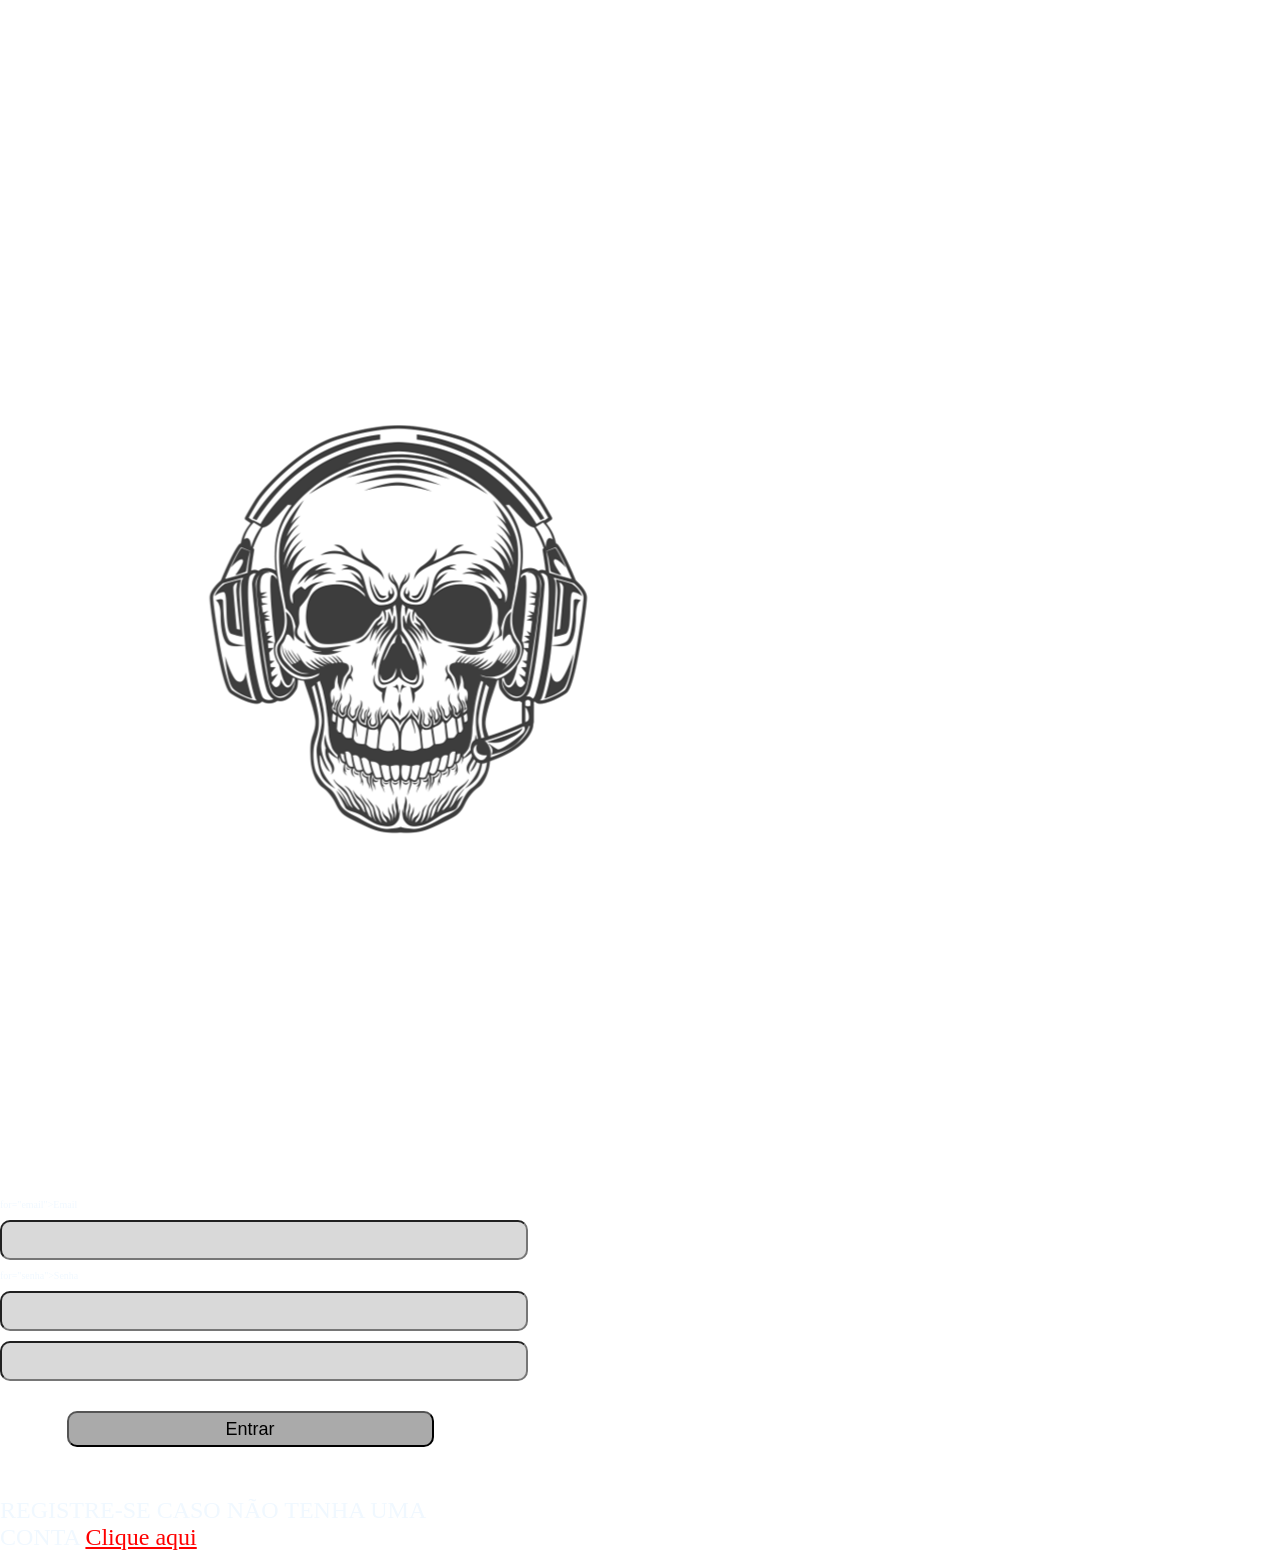
<file: -projetonotafiscal/index.html>
<!DOCTYPE html>
<html lang="en">
<head>
    <meta charset="UTF-8">
    <meta name="viewport" content="width=device-width, initial-scale=1.0">
    <title>Login</title>
  <link rel="stylesheet" href="css/login.css">
</head>
<body>
    
    <main class="pfundo login">
<div class="imglado">
<img src="image/10979 (2) 1.png" alt="">

</div>
<form action="" method="post">
    <label> for="email">Email</label>
    <input type="text" name="" id="email">
    <label> for="senha">Senha</label>
    <input type="password" name="senha" id="senha">
    <input>
    <div class="button">
        <button type="submit">Entrar</button>
    </div>
    <p>REGISTRE-SE CASO NÃO TENHA UMA CONTA <a href="cad_usuario.html">Clique aqui</a> </p>
    </p>
    <form>
    </main>
</body>
</html>
</file>
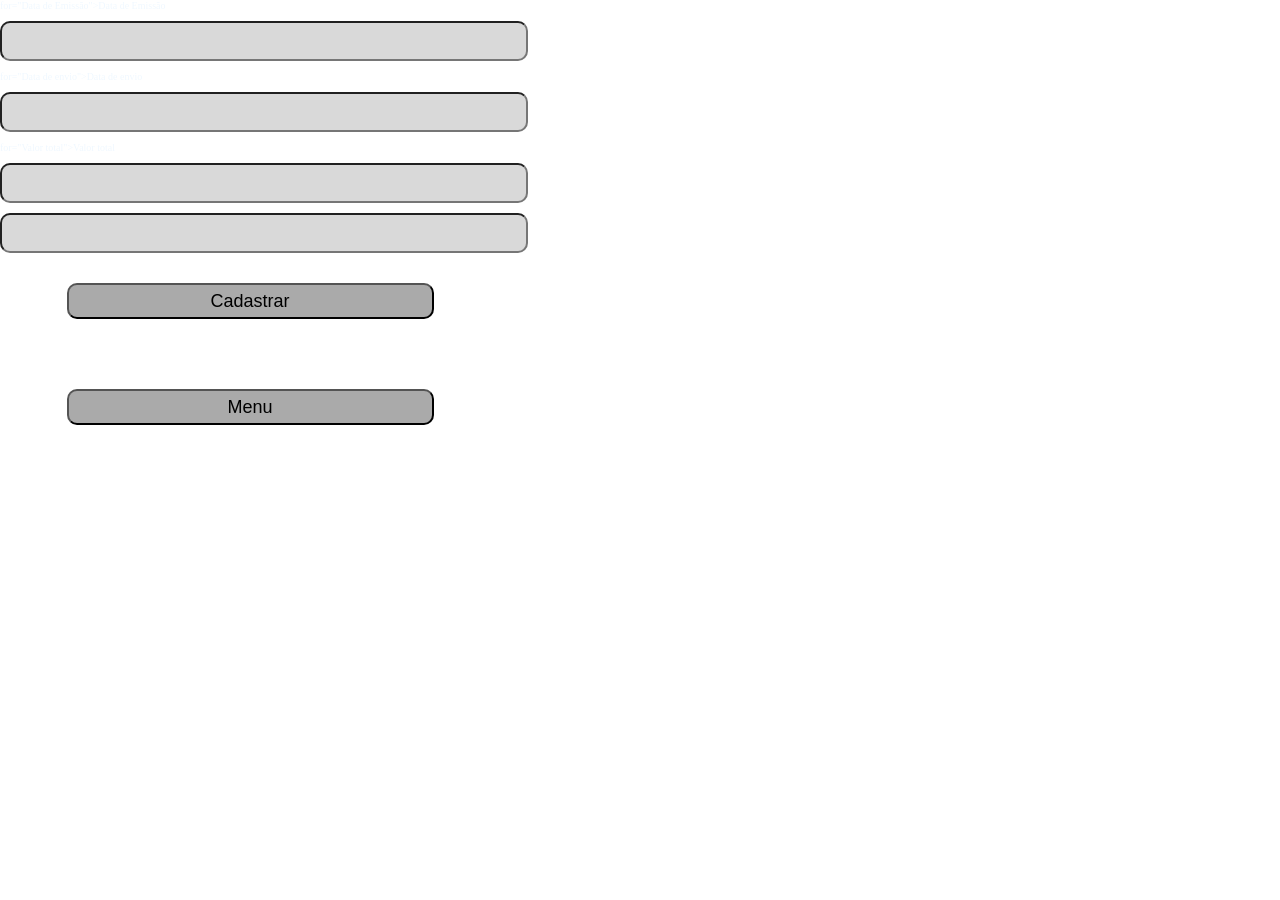
<file: -projetonotafiscal/cad_clinete.html>
<!DOCTYPE html>
<html lang="en">
<head>
    <meta charset="UTF-8">
    <meta name="viewport" content="width=device-width, initial-scale=1.0">
    <title>Cliente</title>
  <link rel="stylesheet" href="css/login.css">
</head>
<body>
    
    <main class="pfundo Cliente">
<div class="imglado">

</div>
<form action="" method="post">
    <label> for="Data de Emissão">Data de Emissão</label>
    <input type="text" name performance="" id="Data de Emissão">
    <label> for="Data de envio">Data de envio</label>
    <input type="text" name performanmce="" id="Data de envio">
<label> for="Valor total">Valor total</label>
<input type="name performance" Valor total="" id="Valor total">
<input>
    <div class="button">
        <button type="submit">Cadastrar</button>
    </div>
     <div class="button">
        <button type="submit">Menu</button>
    </div>
    <p> <a href="Outros.html"></a> </p>
    </p>
    <form>
    </main>
</body>
</html>
</file>
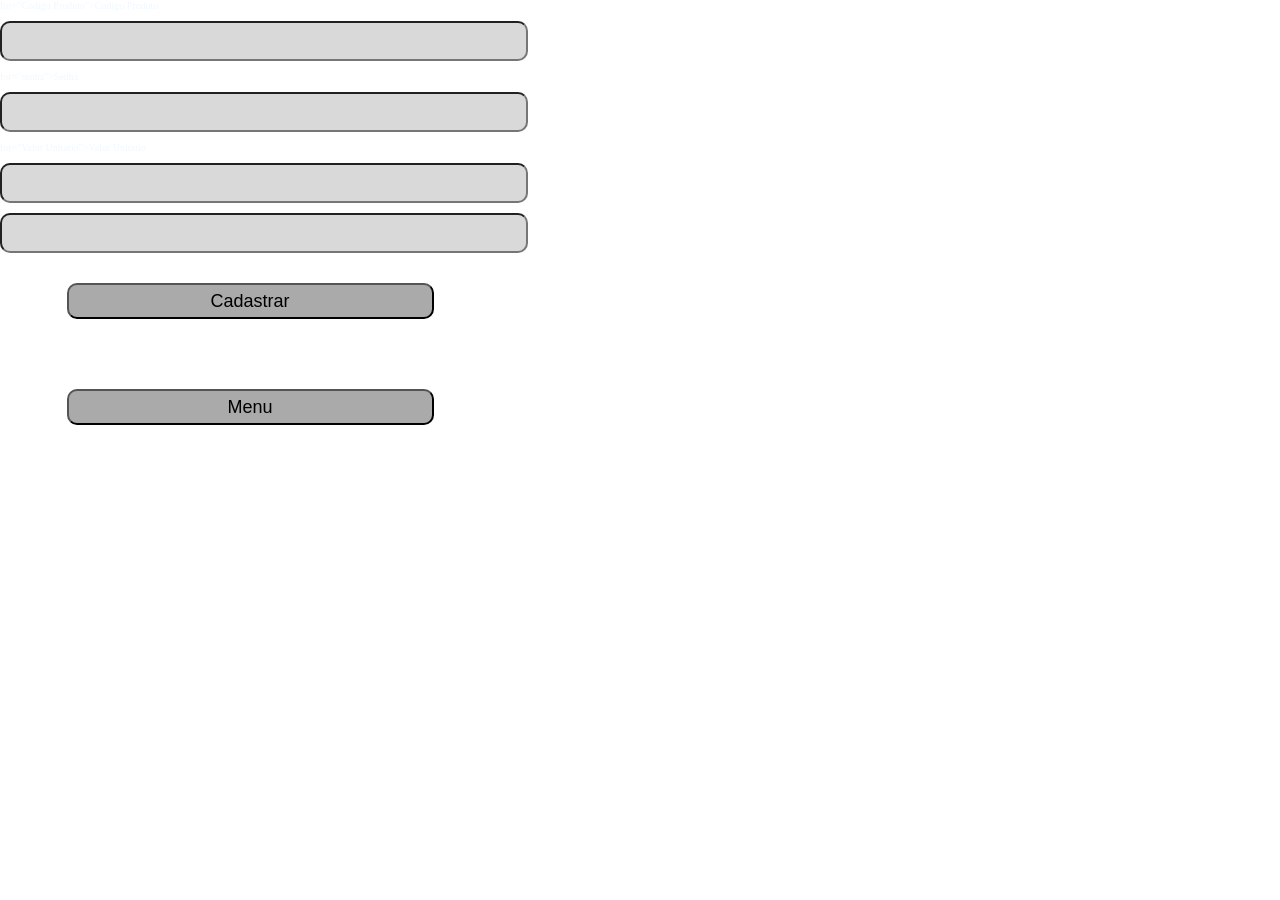
<file: -projetonotafiscal/cad_produto.html>
<!DOCTYPE html>
<html lang="en">
<head>
    <meta charset="UTF-8">
    <meta name="viewport" content="width=device-width, initial-scale=1.0">
    <title>Produto</title>
  <link rel="stylesheet" href="css/login.css">
</head>
<body>
    
    <main class="pfundo login">
<div class="imglado">

</div>
<form action="" method="post">
    <label> for="Codigo Produto">Codigo Produto</label>
    <input type="text" name performance="" id="Codigo Produto">
    <label> for="senha">Senha</label>
    <input type="password" name performanmce="" id="Nome Do Produto">
<label> for="Valor Unitario">Valor Unitario</label>
<input type="text" name performance="" id="Valor Unitario">
<input>
    <div class="button">
        <button type="submit">Cadastrar</button>
    </div>
    <div class="button">
        <button type="submit">Menu</button>
    </div>
    <p> <a href="Outros.html"></a> </p>
    </p>
    <form>
    </main>
</body>
</html>
</file>
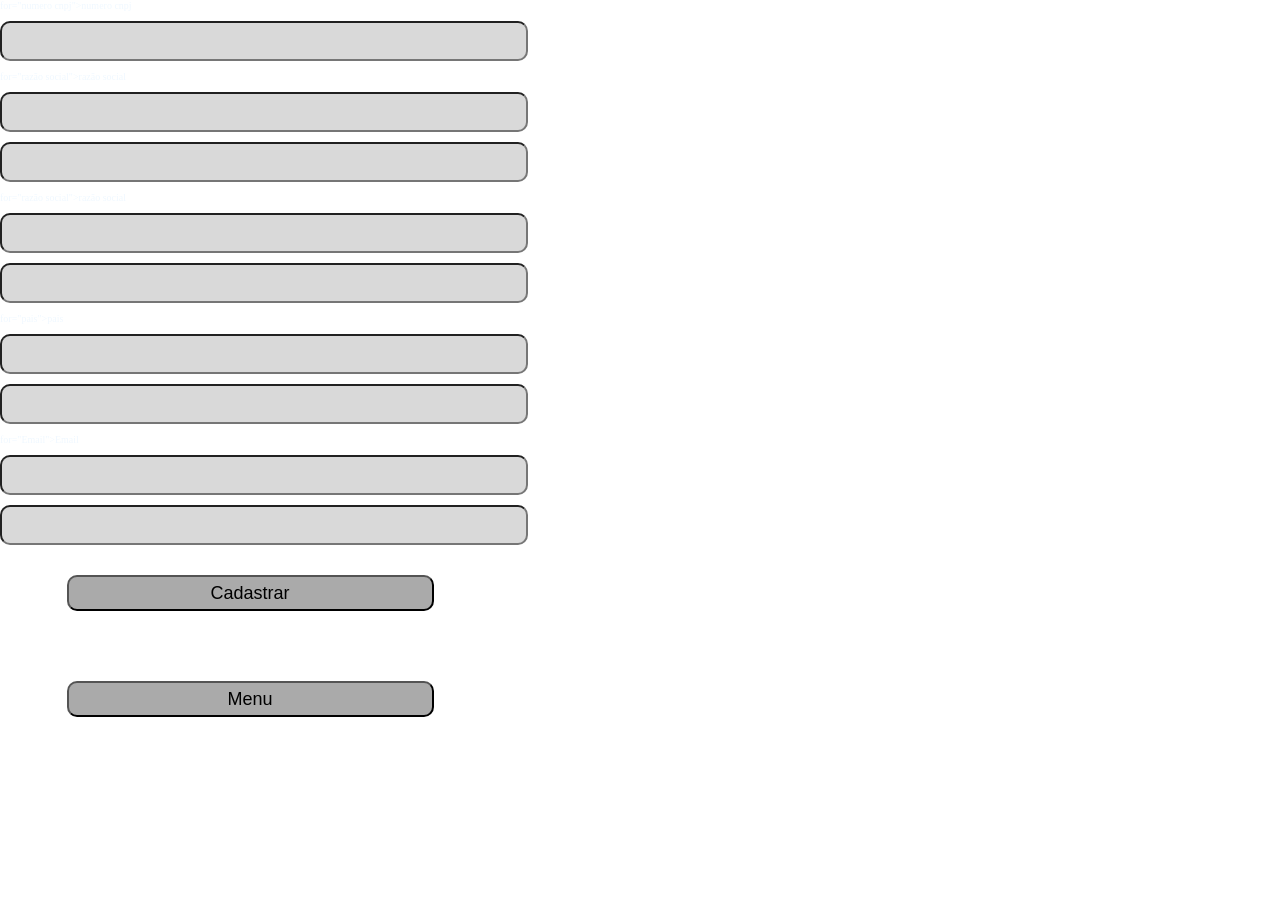
<file: -projetonotafiscal/nota.html>
<!DOCTYPE html>
<html lang="en">
<head>
    <meta charset="UTF-8">
    <meta name="viewport" content="width=device-width, initial-scale=1.0">
    <title>Nota</title>
  <link rel="stylesheet" href="css/login.css">
</head>
<body>
    
    <main class="pfundo Nota">
<div class="imglado">

</div>
<form action="" method="post">
    <label> for="numero cnpj">numero cnpj</label>
    <input type="text" name performance="" id="numero cnpj">
    <label> for="razão social">razão social</label>
    <input type="text" name performanmce="" id="razão social">
    <input>
    <label> for="razão social">razão social</label>
    <input type="text" name performanmce="" id="razão social">
    <input>
    <label> for="pais">pais</label>
    <input type="text" name performanmce="" id="pais">
    <input>
<label> for="Email">Email</label>
    <input type="text" name performanmce="" id="Email">
    <input>
    <div class="button">
        <button type="submit">Cadastrar</button>
    </div>
    <div class="button">
        <button type="submit">Menu</button>
    </div>
    <p> <a href="Outros.html"></a> </p>
    </p>
    <form>
    </main>
</body>
</html>
</file>
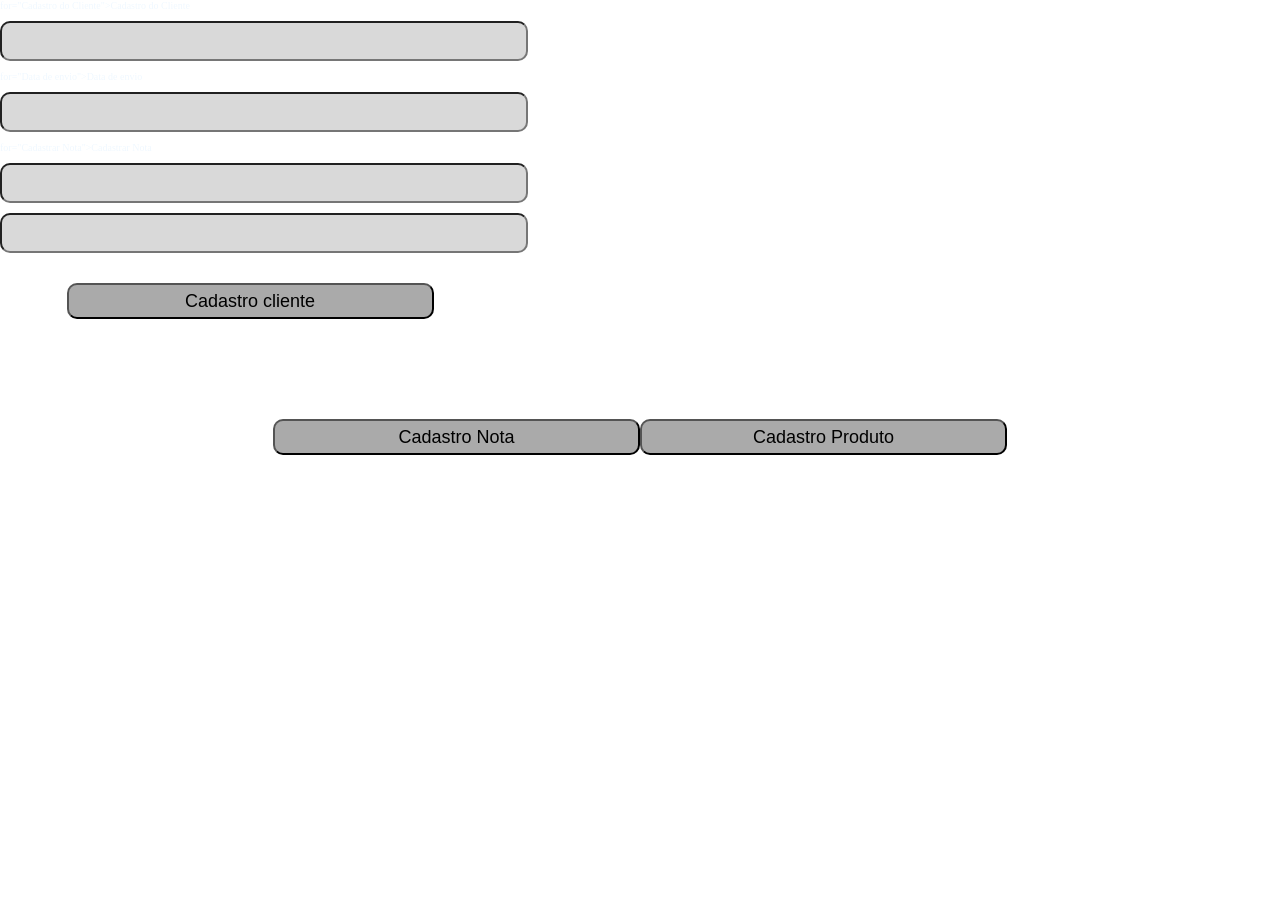
<file: -projetonotafiscal/Outros.html>
<!DOCTYPE html>
<html lang="en">
<head>
    <meta charset="UTF-8">
    <meta name="viewport" content="width=device-width, initial-scale=1.0">
    <title>ESCOLHA O PODER DE SUAS MÃOS</title>
  <link rel="stylesheet" href="css/login.css">
</head>
<body>
    
    <main class="pfundo Outros">
<div class="imglado">

</div>
<form action="" method="post">
    <label> for="Cadastro do Cliente">Cadastro do Cliente</label>
    <input type="text" name performance="" id="Cadastro do Cliente">
    <label> for="Data de envio">Data de envio</label>
    <input type="text" name performanmce="" id="Data de envio">
<label> for="Cadastrar Nota">Cadastrar Nota</label>
<input type="name performance" Cadastrar Nota="" id="Cadastrar Nota">
<input>



    <div class="button">
        <button type="submit">Cadastro cliente</button>
    </div>
     <p> <a href="cad_clinete.html"></a> </p>
    </p>
    <form>
    </main>
</body>
</html>
     <div class="button">
        <div class="button">
        <button type="submit">Cadastro Nota</button>
    </div>
     <p> <a href="nota.html"></a> </p>
    </p>
    <form>
    </main>
</body>
</html>
     <div class="button">
        <button type="submit">Cadastro Produto</button>
    </div>
    <p> <a href="cad_produto.html"></a> </p>
    </p>
    <form>
    </main>
</body>
</html>
</file>
<file: -projetonotafiscal/css/login.css>
* { margin: 0; padding: 0; box-sizing: border-box
rgb(0, 0, 0);
}

    pfundo login {
        background-color: rgb(0, 0, 0);
    }
    .Login{
        height: 100vh;
display: grid;
grid-template-columns: 1fr 1fr;
align-items: center;
justify-content: center;
    }
    form {
        display: flex;
        flex-direction: column;
        width: 500px;
         gap: 10px;
        color:aliceblue;
        font-size: 10px;
    }
    input{
        width: 500px;
        height: 36px;
        padding: 0 12px;
        background: rgba(217, 217, 217, 1);
        border-radius: 10px;
    }
    button{
        width: 367px;
        height: 36px;
        background: rgba(170, 170, 170, 1);
        border-radius: 10px;
    cursor: pointer;
    font-size: 18px;
    }
    .button{
        display: flex;
        justify-content: center;
        margin-top: 20px;
        margin-bottom: 40px;
    }
    .imglado{
        display: flex;
        justify-content: center;
    }
    p{
        font-size: 24px;
    }
    a{
        font-size: 24px;
        color: red;
    }
</file>
